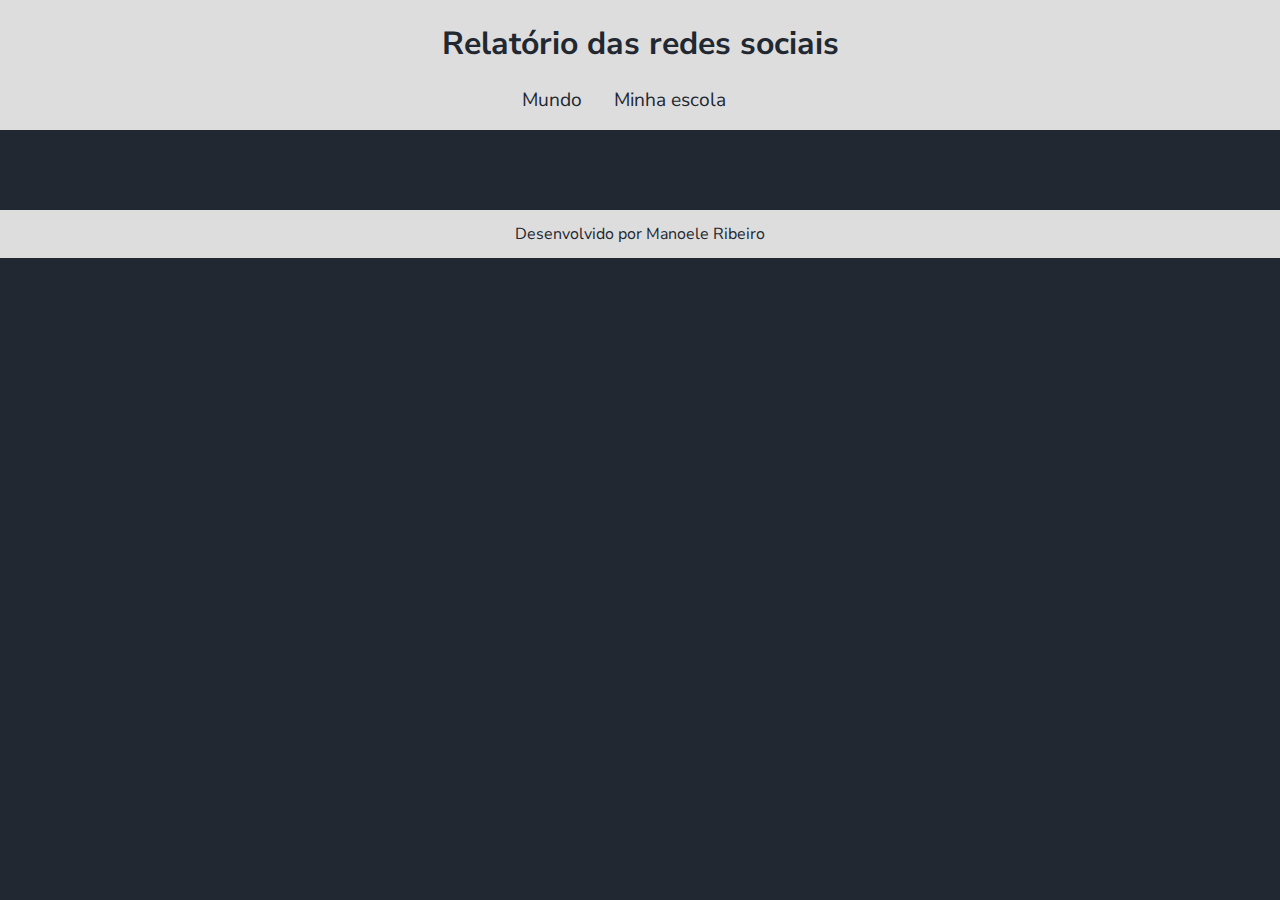
<file: index.html>
<!DOCTYPE html>
<html lang="pt-br">
<head>
    <meta charset="UTF-8">
    <meta name="viewport" content="width=device-width, initial-scale=1.0">
    <title>Redes Sociais - Mundo</title>
    <link rel="stylesheet" href="style.css">
    <script src="https://cdn.plot.ly/plotly-2.27.0.min.js" charset="utf-8"></script>
</head>
<body>
    <header>
        <h1>Relatório das redes sociais</h1>
        <nav>
            <a href="index.html">Mundo</a>
            <a href="minha-escola.html">Minha escola</a>
        </nav>
    </header>
    <main class="graficos-section">
        <section id="graficos-container" class="graficos-container">
            <!-- crie os gráficos/texto aqui -->
        </section>
    </main>
    <footer>
        <p>Desenvolvido por Manoele Ribeiro</p>
    </footer>
    <script type="module" src="common.js"></script>
    <script type="module" src="informacoesGlobais.js"></script>
    <script type="module" src="quantidadeUsuarios.js"></script>
    <script type="module" src="redesFavoritasMundo.js"></script>
</body>
</html>
</file>
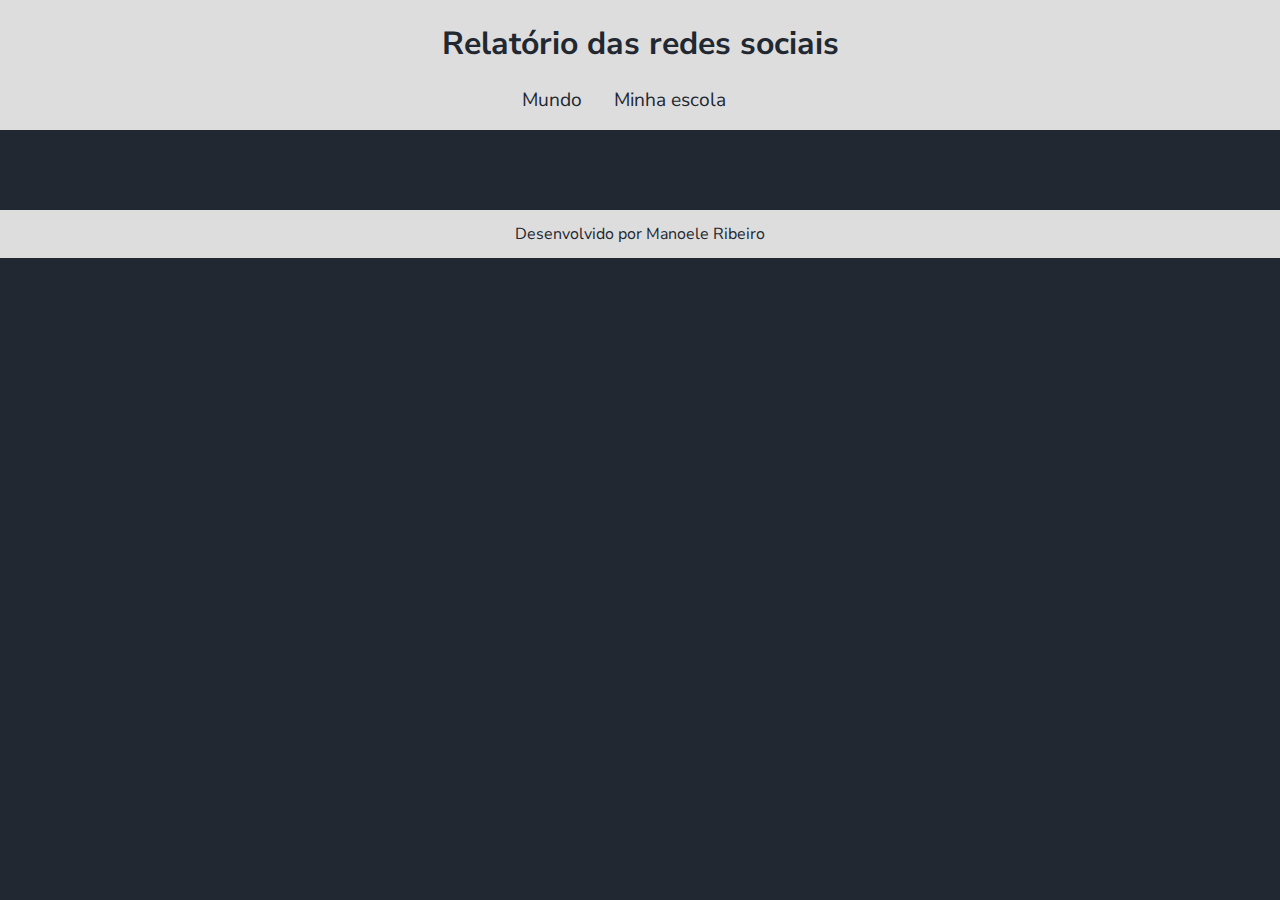
<file: minha-escola.html>
<!DOCTYPE html>
<html lang="pt-br">
<head>
    <meta charset="UTF-8">
    <meta name="viewport" content="width=device-width, initial-scale=1.0">
    <title>Redes Sociais - Minha escola</title>
    <link rel="stylesheet" href="style.css">
    <script src="https://cdn.plot.ly/plotly-2.27.0.min.js" charset="utf-8"></script>
</head>
<body>
    <header>
        <h1>Relatório das redes sociais</h1>
        <nav>
            <a href="index.html">Mundo</a>
            <a href="minha-escola.html">Minha escola</a>
        </nav>
    </header>
    <main class="graficos-section">
        <section id="graficos-container" class="graficos-container">
            <!-- crie os gráficos/texto aqui -->
        </section>
    </main>
    <footer>
        <p>Desenvolvido por Manoele Ribeiro</p>
    </footer>
    <script type="module" src="common.js"></script>
    <script type="module" src="redesSociaisMinhaEscola.js"></script>
</body>
</html>
</file>
<file: style.css>
@import url('https://fonts.googleapis.com/css2?family=Nunito+Sans:ital,opsz,wght@0,6..12,200..1000;1,6..12,200..1000&display=swap');

:root {
    --bg-color: #222831;
    --primary-color: #DDDDDD;
    --secondary-color: #F05454;
    --font: "Nunito Sans", sans-serif;
}

body {
    background-color: var(--bg-color);
    color: var(--primary-color);
    font-family: var(--font);
    height: 100vh;
    margin: 0;
}

header {
    background-color: var(--primary-color);
    text-align: center;
    padding: 1px;
}

h1 {
    font-size: 2rem;
    color: var(--bg-color);
    font-weight: 700;
}

nav {
    display: flex;
    justify-content: center;
    font-weight: 400;
}

nav a {
    text-decoration: none;
    color: var(--bg-color);
    margin: 0 2rem 1rem 0rem;
    font-size: 1.2rem;
}

nav a:hover {
    text-decoration: underline;
    transform: scale(0.90);
    transition: transform 0.1s;
}

.grafico {
    margin-top: 3rem;
}

.graficos-container {
    margin: 5rem;
}

.graficos-container__texto {
    font-size: 1.3rem;
    text-align: center;
    padding: 2rem;
    border: var(--secondary-color) solid 2px;
}

span {
    font-weight: bold;
    color: var(--secondary-color);
}

footer {
    display: flex;
    align-items: center;
    justify-content: center;
    background-color: var(--primary-color);
    color: var(--bg-color);
    width: 100%;
    height: 3rem;
    margin-top: 2rem;
}
</file>
